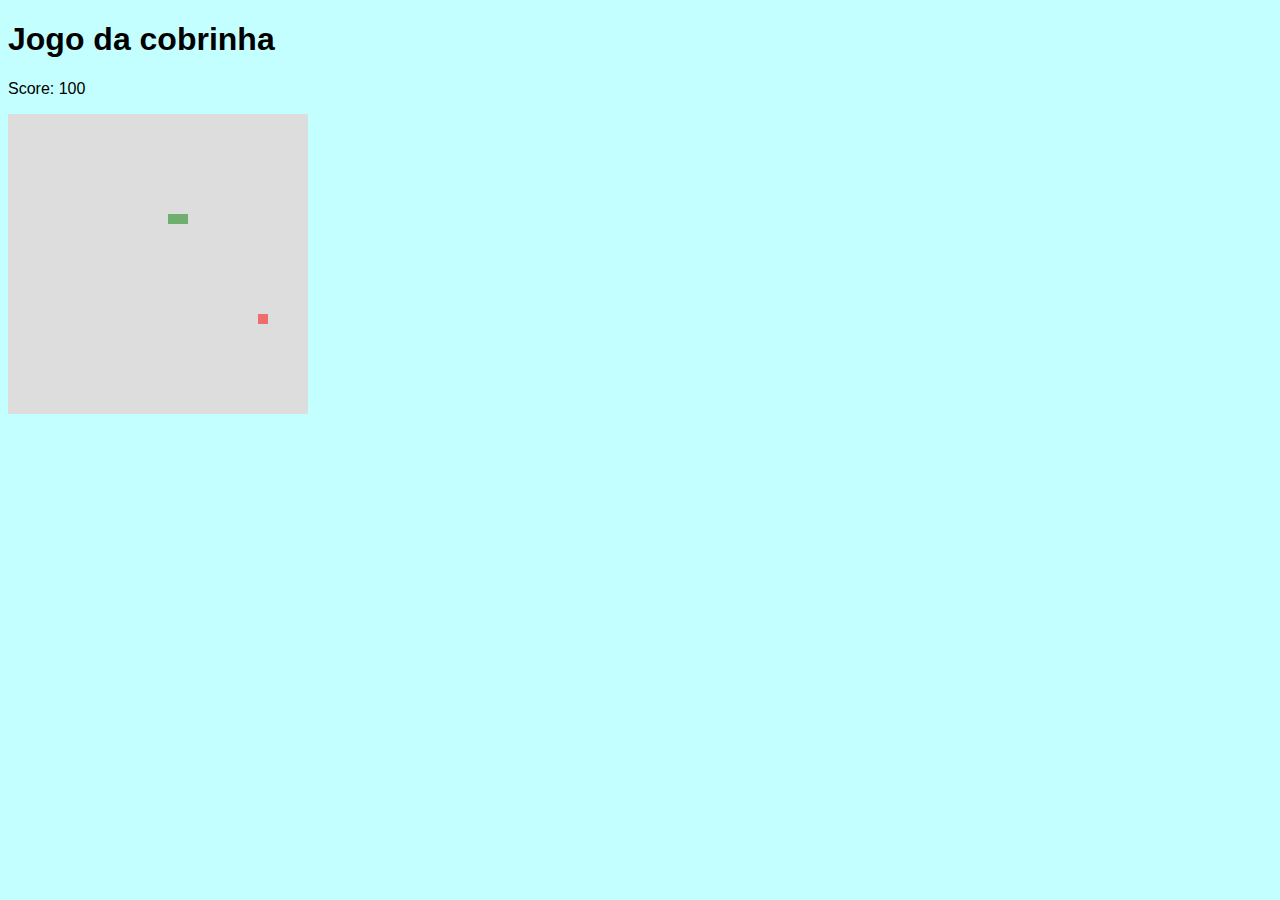
<file: index.html>
<!DOCTYPE html>
<html lang="en">
<head>
    <meta charset="UTF-8">
    <meta name="viewport" content="width=device-width, initial-scale=1.0">
    <title>Document</title>
    <link rel="stylesheet" href="style.css">
</head>
<body>
    <header>
        <h1>Jogo da cobrinha</h1>
    </header>
    <main>
        <p id="score">Score: 100</p>
        <canvas id="myCanvas" width="300" height="300"></canvas>
    </main>
    <script src="script.js"></script>
</body>
</html>
</file>
<file: style.css>
canvas{
    background: rgb(221, 221, 221);
}
body{
    font: normal 12pt Arial;
    background: rgb(195, 255, 255);
}
</file>
